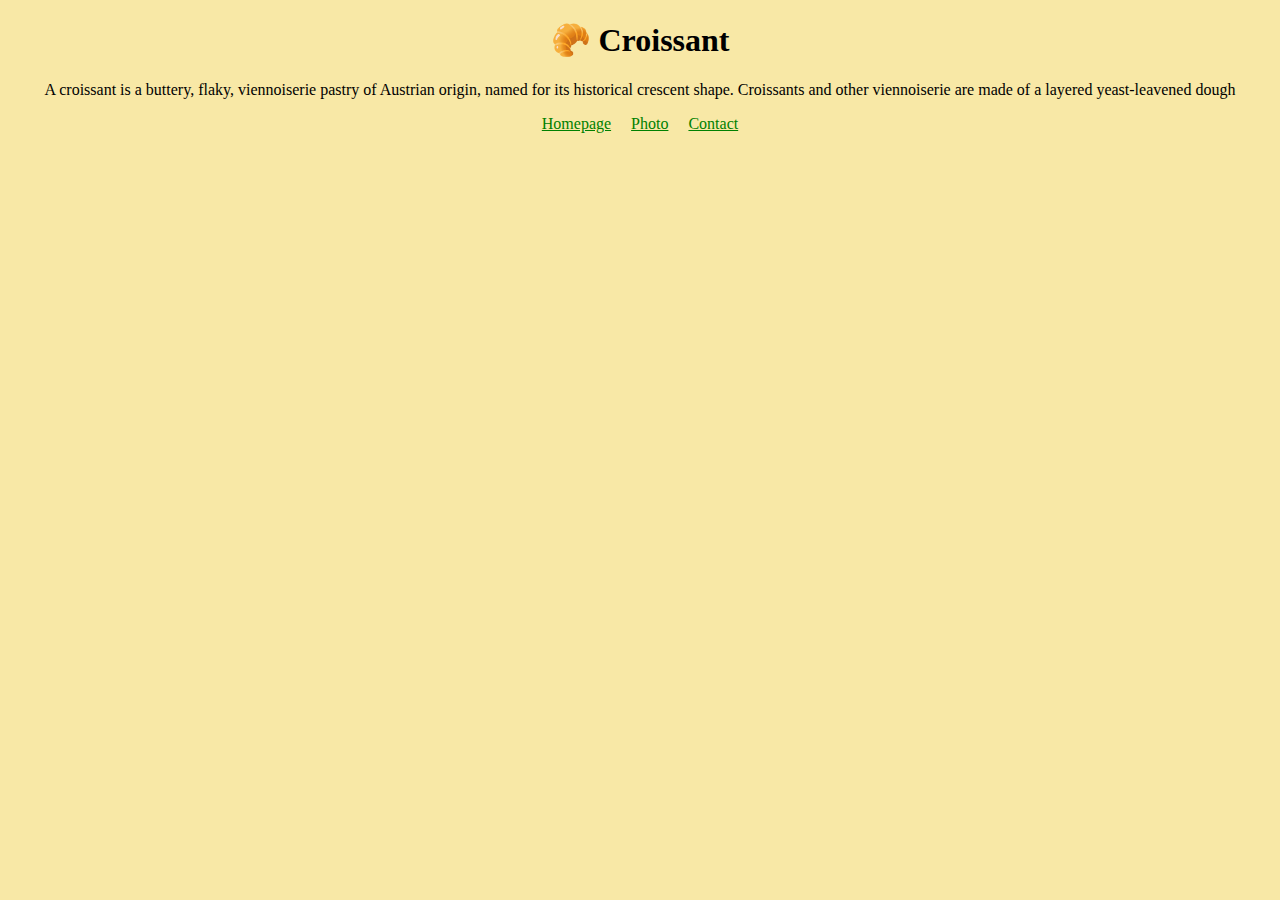
<file: index.html>
<!DOCTYPE html>
<html lang="en">
  <head>
    <meta charset="UTF-8" />
    <meta name="description" content="Taste the best croissant in Town" />
    <title>The best croissant in Ghana - croissant.com</title>
    <link rel="stylesheet" href="style.css" />
  </head>
  <body>
    <h1>🥐 Croissant</h1>
    <p>
      A croissant is a buttery, flaky, viennoiserie pastry of Austrian origin,
      named for its historical crescent shape. Croissants and other viennoiserie
      are made of a layered yeast-leavened dough
    </p>
    <div>
      <a href="index.html" class="home" title="Home">Homepage</a
      ><a href="photo.html" class="photo" title="Croissant photo">Photo</a
      ><a href="contact.html" class="contact" title="Contact croissant.com"
        >Contact</a
      >
    </div>
  </body>
</html>
</file>
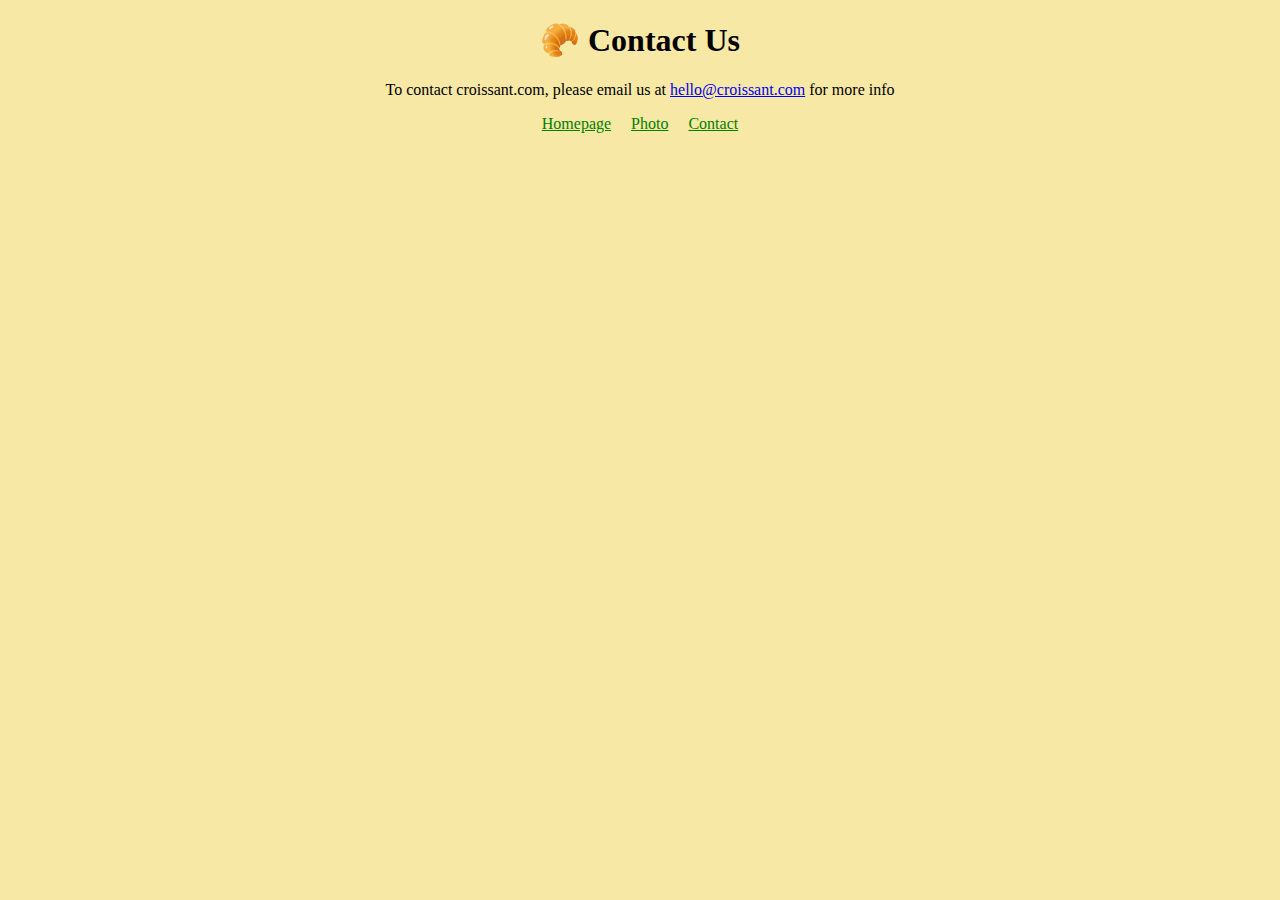
<file: contact.html>
<!DOCTYPE html>
<html lang="en">
  <head>
    <meta charset="UTF-8" />
    <meta
      name="description"
      content="Contact Croissant.com to learn more about our homemade croissant"
    />
    <title>Contact us - croissant.com</title>
    <link rel="stylesheet" href="style.css" />
  </head>
  <body>
    <h1>🥐 Contact Us</h1>
    <p>
      To contact croissant.com, please email us at
      <a href="mailto:hello@croissant.com" title="contact us by email"
        >hello@croissant.com</a
      >
      for more info
    </p>
    <div>
      <a href="index.html" class="home" title="Home">Homepage</a
      ><a href="photo.html" class="photo" title="Contact photo">Photo</a
      ><a href="contact.html" class="contact" title="Contact croissant.com"
        >Contact</a
      >
    </div>
  </body>
</html>
</file>
<file: style.css>
body {
  background: #f8e8a6;
}

h1,
p,
div {
  text-align: center;
}
.home {
  margin: 0 10px;
  color: green;
}
.photo {
  margin: 0 10px;
  color: green;
}
.contact {
  margin: 0 10px;
  color: green;
}
.croissant {
  margin-top: 30px;
  margin-bottom: 30px;
  display: block;
  margin-left: 159.667px;
  margin-right: 159.667px;
}
</file>
